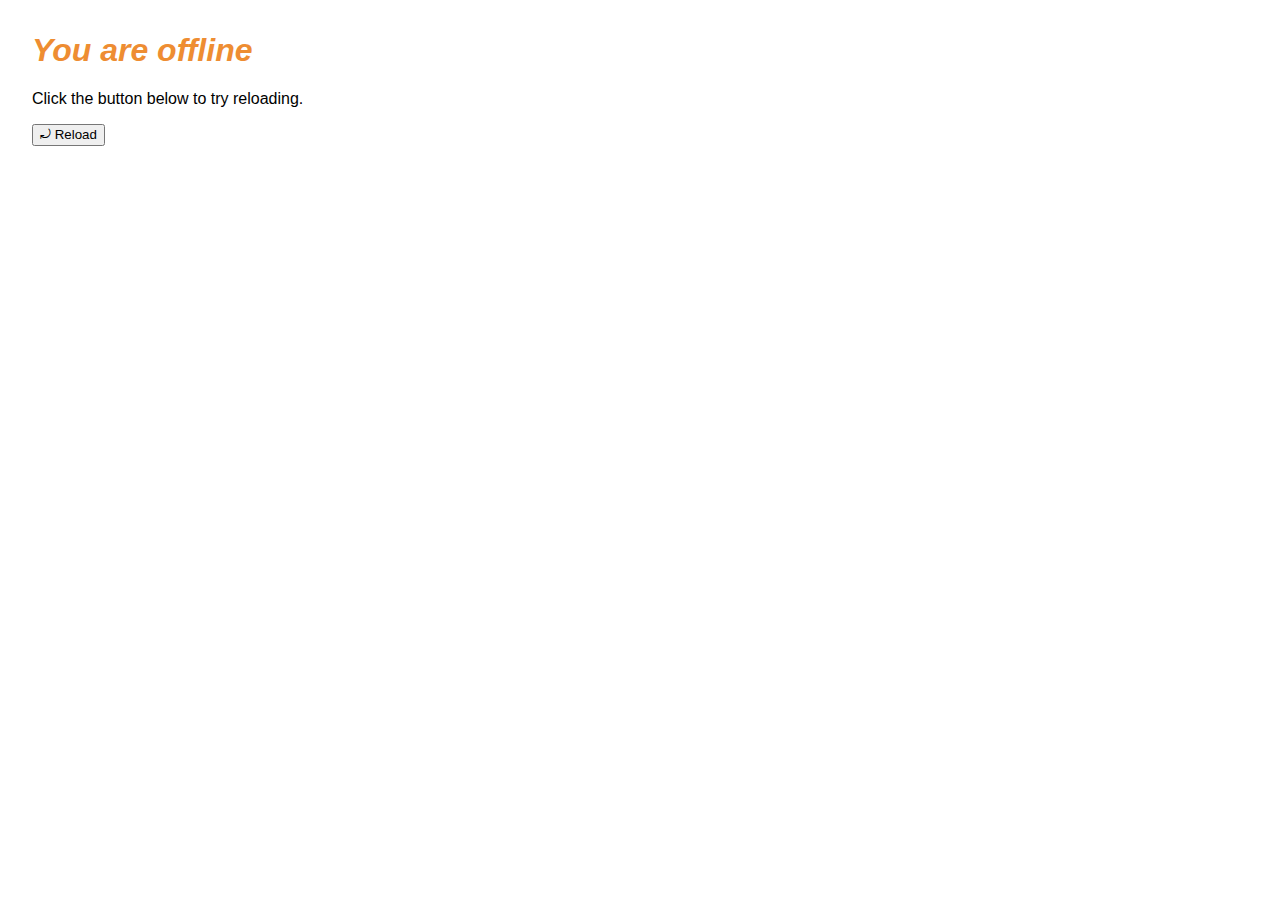
<file: mvc-pwads/src/main/resources/static/html/fallout.html>
<!DOCTYPE html>
<html lang="en">
<head>
    <meta charset="utf-8"/>
    <meta http-equiv="X-UA-Compatible" content="IE=edge"/>
    <meta name="viewport" content="width=device-width, initial-scale=1"/>

    <title>You are offline</title>
    <meta name="theme-color" content="#ee8d32"/>
    <link rel="manifest" href="../manifest.json"/>
    <link rel="apple-touch-icon" href="../icons/ios/100.png"/>
    <link rel="shortcut icon" href="../icons/ios/100.png"/>

    <!-- Inline the page's stylesheet. -->
    <style>
        body {
            font-family: helvetica, arial, sans-serif;
            margin: 2em;
        }

        h1 {
            font-style: italic;
            color: #ee8d32;
        }

        p {
            margin-block: 1rem;
        }

        button {
            display: block;
        }
    </style>
</head>
<body>
<h1>You are offline</h1>

<p>Click the button below to try reloading.</p>
<button type="button">⤾ Reload</button>

<!-- Inline the page's JavaScript file. -->
<script>
    // Manual reload feature.
    document.querySelector('button').addEventListener('click', () => {
        window.location.reload();
    });

    // Listen to changes in the network state, reload when online.
    // This handles the case when the device is completely offline.

    window.addEventListener('online', () => {
        window.location.reload();
    });
</script>
</body>
</html>
</file>
